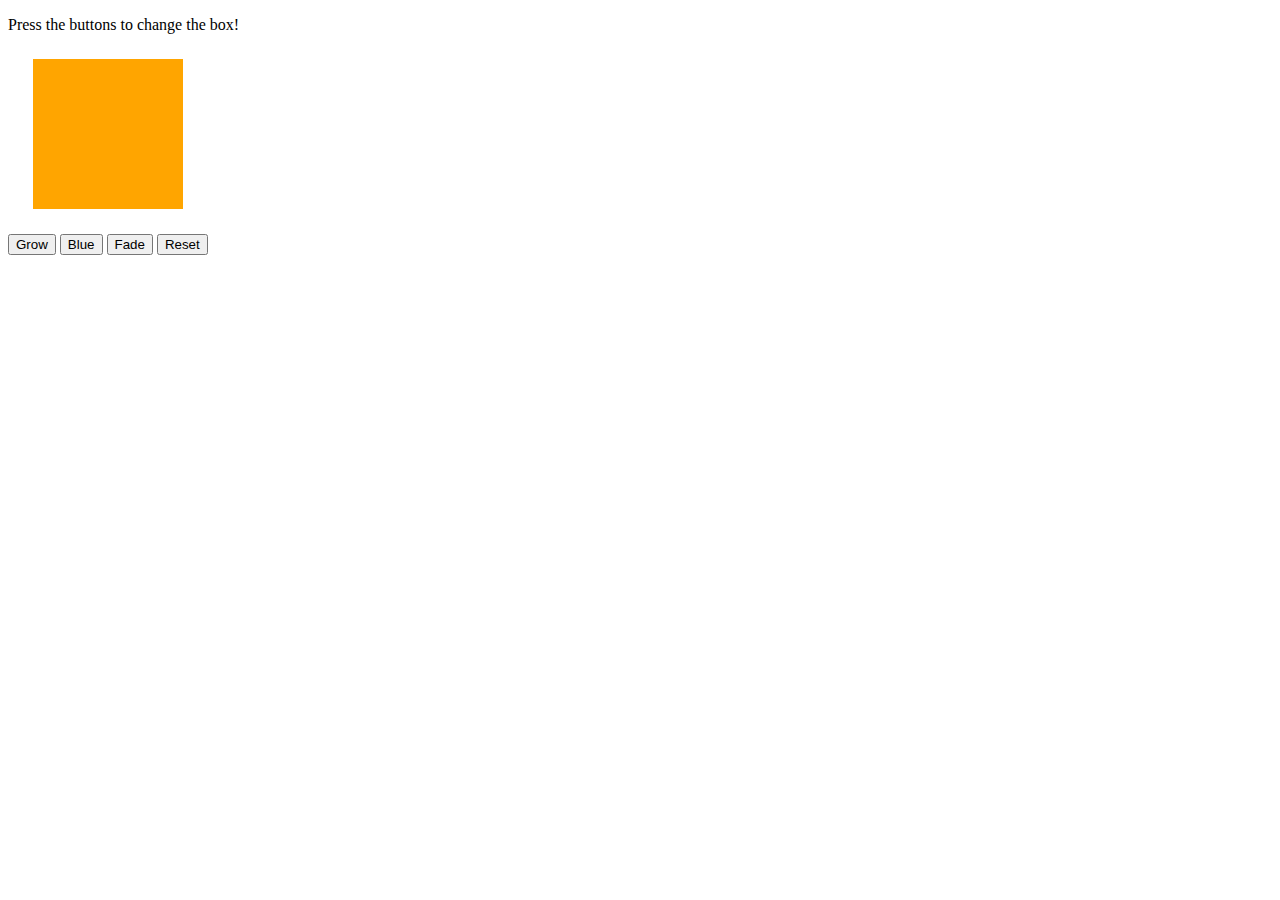
<file: Module-10/Index.html>
<!DOCTYPE html>
<html>
<head>
    <title>Jiggle Into JavaScript</title>
</head>
<body>

    <p>Press the buttons to change the box!</p>

    <div id="box" style="height:150px; width:150px; background-color:orange; margin:25px"></div>

    <button id="button1">Grow</button>
    <button id="button2">Blue</button>
    <button id="button3">Fade</button>
    <button id="button4">Reset</button>

    <script type="text/javascript" src="javascript.js"></script>

</body>
</html>
</file>
